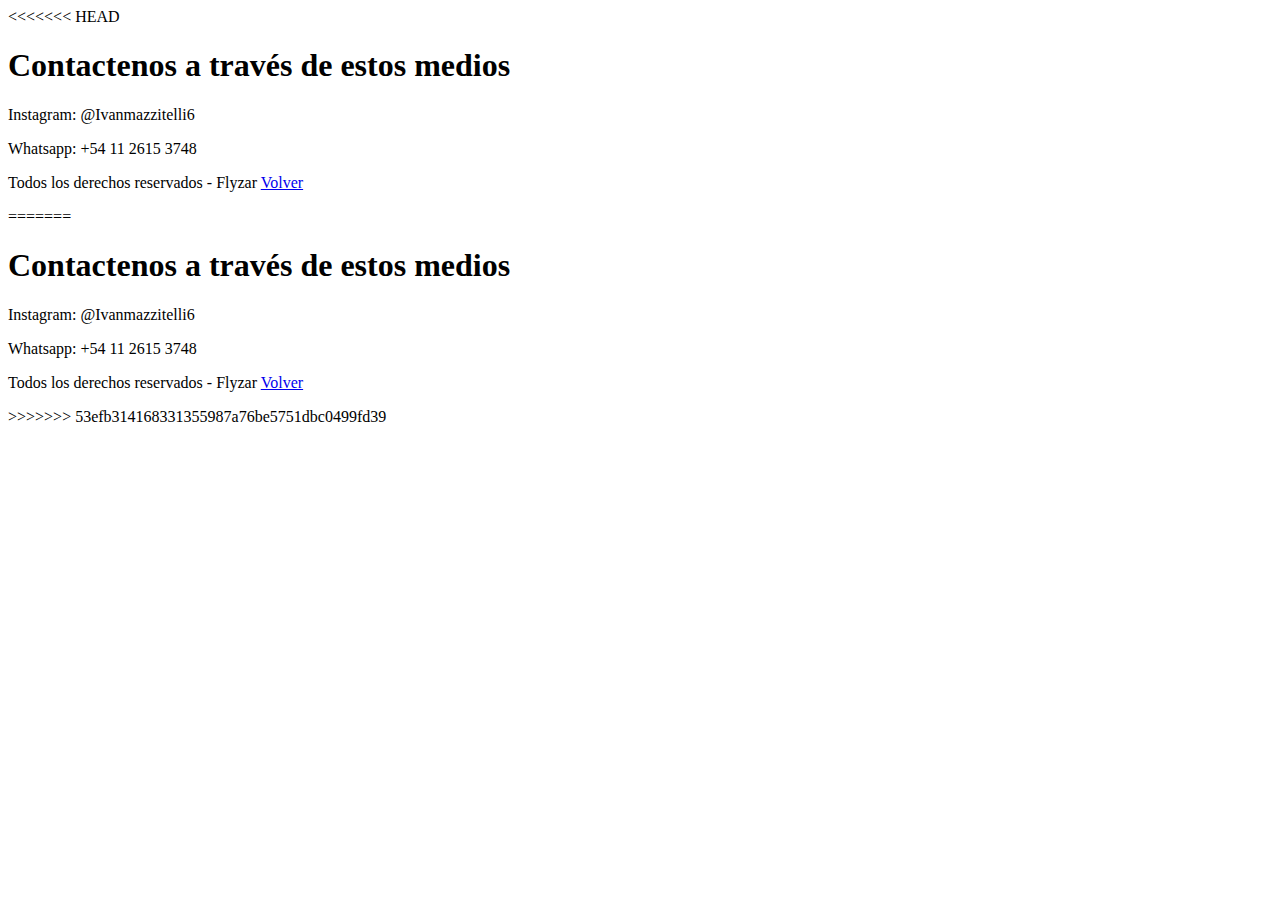
<file: contactos.html>
<<<<<<< HEAD
<!DOCTYPE html>
<html lang="en">
<head>
    <meta charset="UTF-8">
    <meta http-equiv="X-UA-Compatible" content="IE=edge">
    <meta name="viewport" content="width=device-width, initial-scale=1.0">
    <title>Flyzar</title>
</head>
<body>
    <h1>
        Contactenos a través de estos medios
    </h1>

    <p>
        Instagram: @Ivanmazzitelli6
    </p>

    
    
    <p>
        Whatsapp: +54 11 2615 3748
    </p>

   


    <footer>
        <p>Todos los derechos reservados - Flyzar <a href="index.html">Volver</a></p>
    </footer>
</body>
=======
<!DOCTYPE html>
<html lang="en">
<head>
    <meta charset="UTF-8">
    <meta http-equiv="X-UA-Compatible" content="IE=edge">
    <meta name="viewport" content="width=device-width, initial-scale=1.0">
    <title>Flyzar</title>
</head>
<body>
    <h1>
        Contactenos a través de estos medios
    </h1>

    <p>
        Instagram: @Ivanmazzitelli6
    </p>

    <p>
        Whatsapp: +54 11 2615 3748
    </p>



    <footer>
        <p>Todos los derechos reservados - Flyzar <a href="index.html">Volver</a></p>
    </footer>
</body>
>>>>>>> 53efb314168331355987a76be5751dbc0499fd39
</html>
</file>
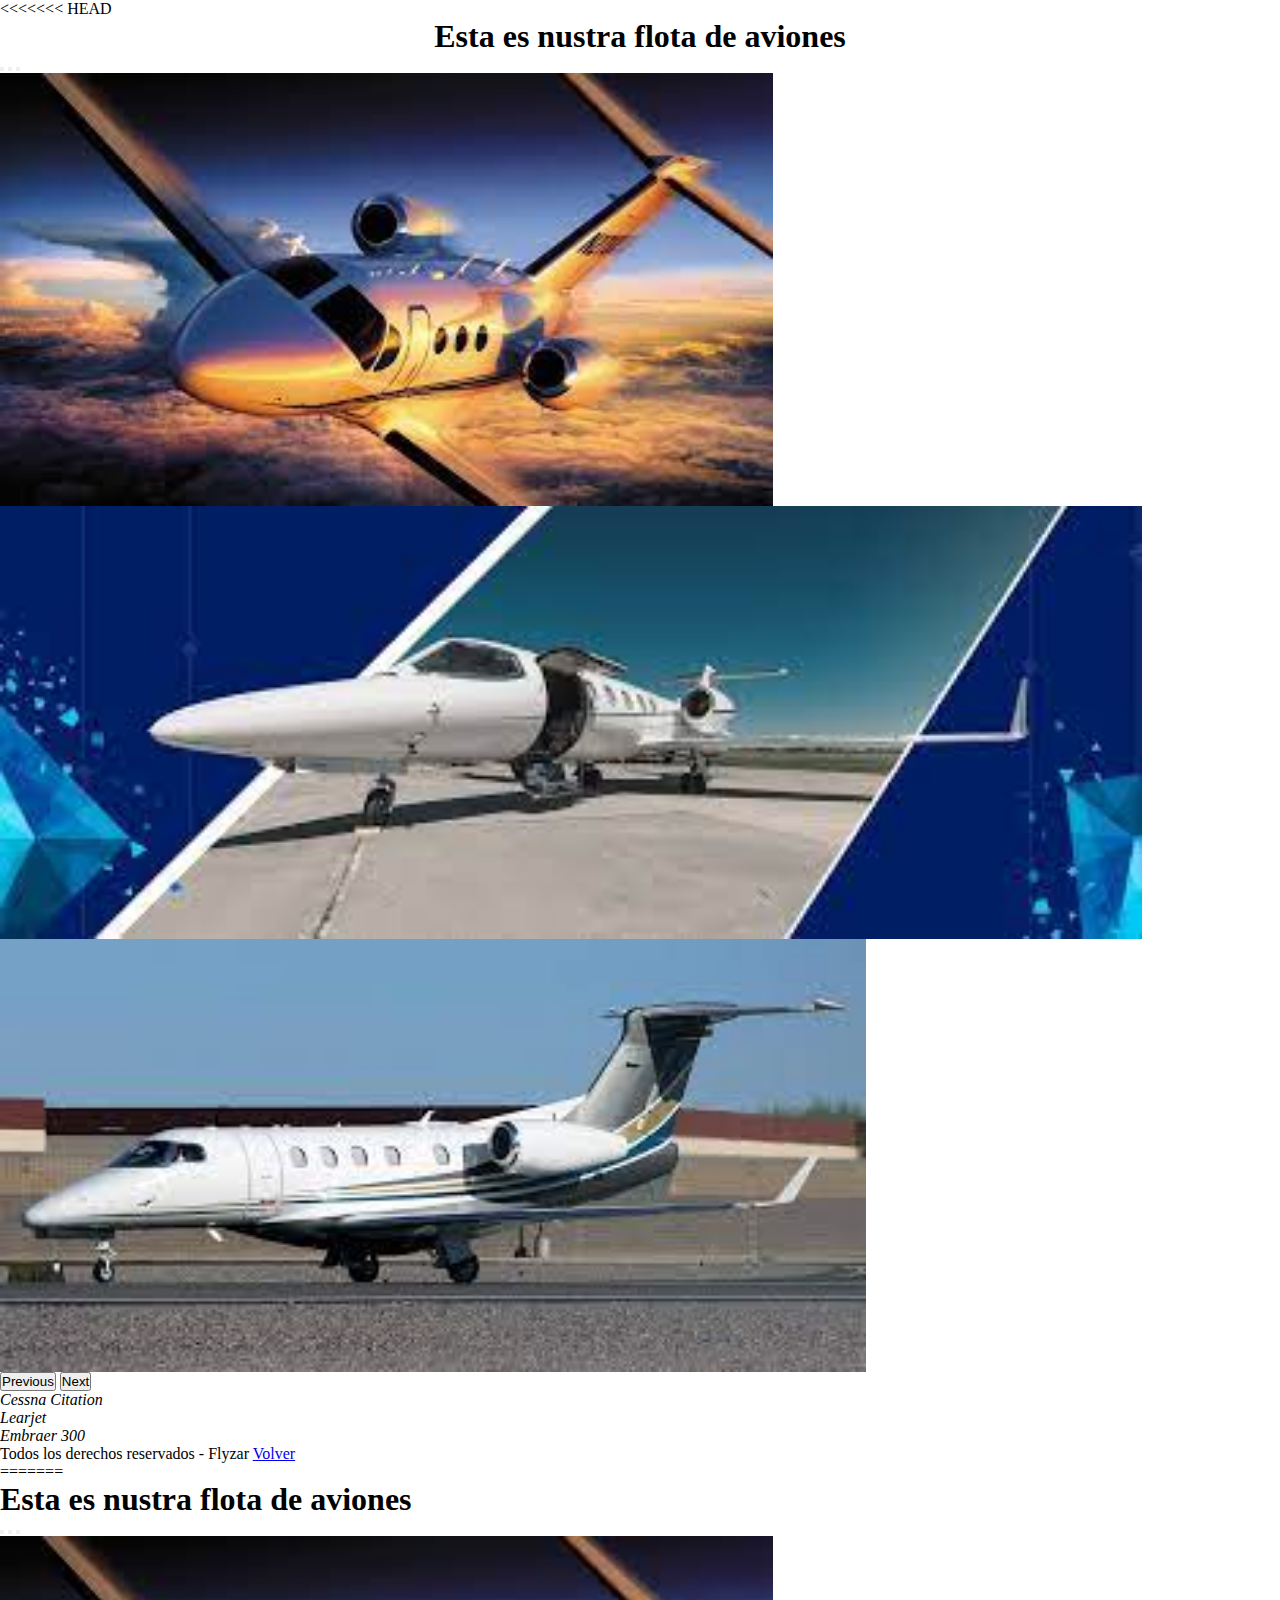
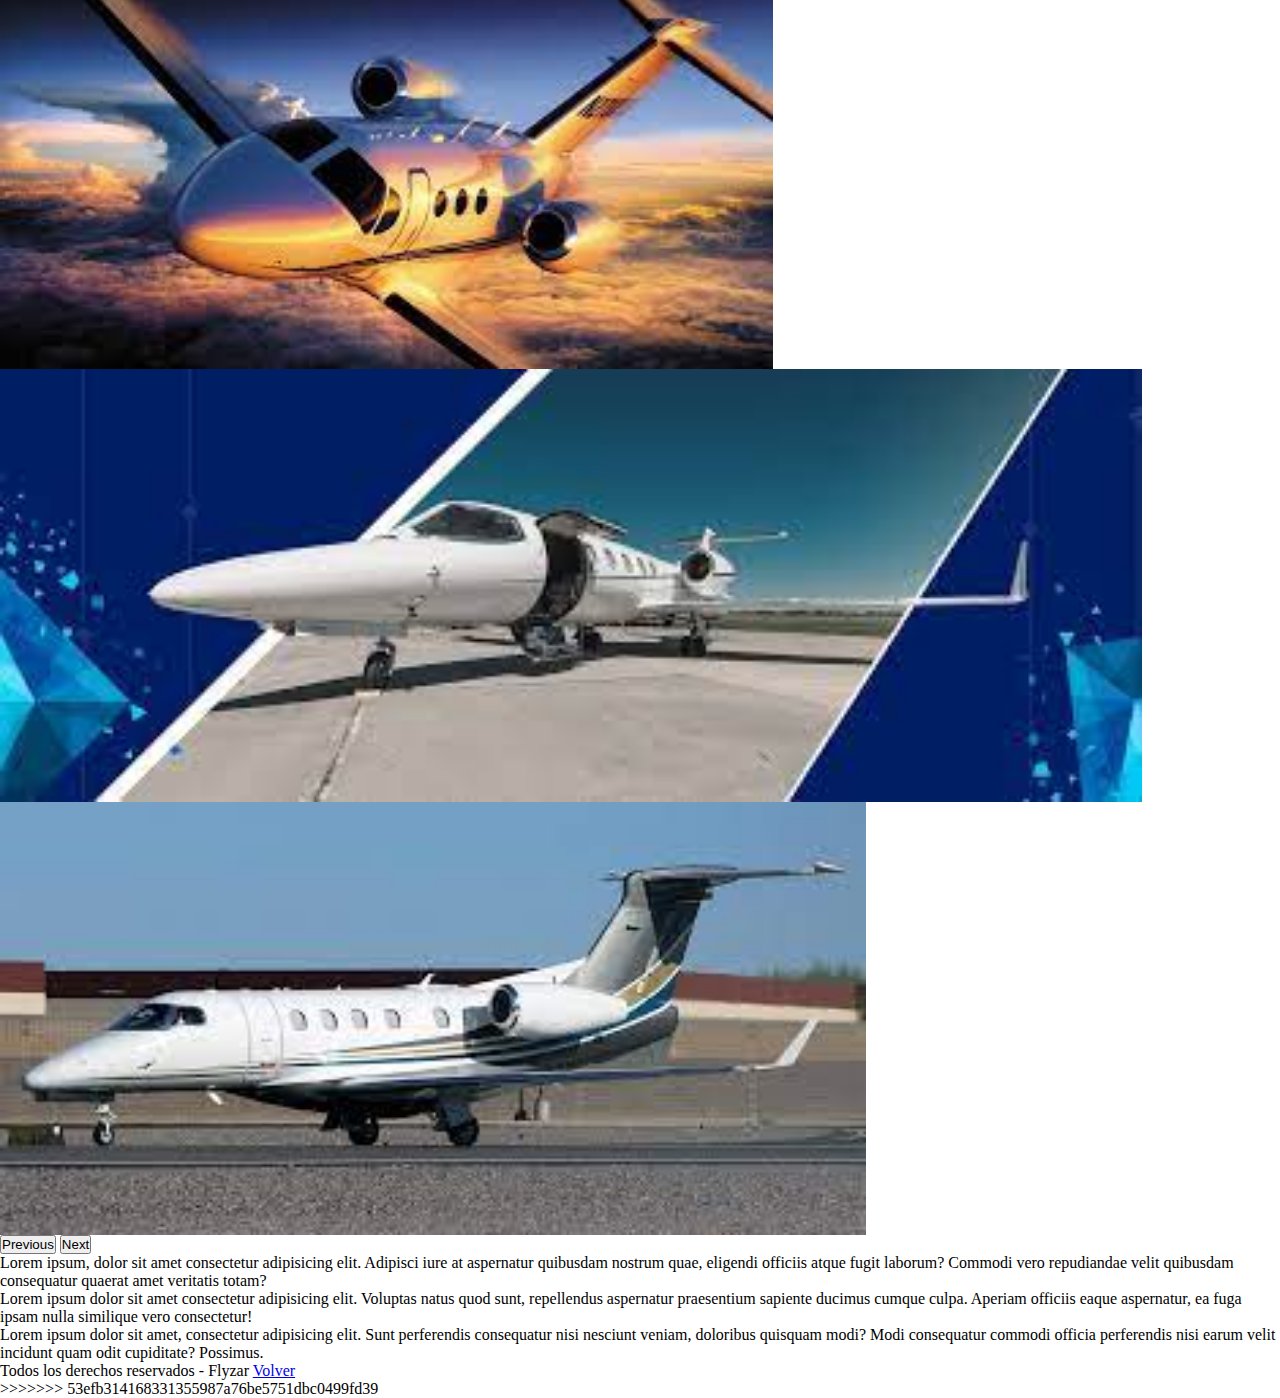
<file: flota.html>
<<<<<<< HEAD
<!DOCTYPE html>
<html lang="en">
<head>
    <meta charset="UTF-8">
    <meta http-equiv="X-UA-Compatible" content="IE=edge">
    <meta name="viewport" content="width=device-width, initial-scale=1.0">
    <link rel="stylesheet" href="css/style.css">

    <!-- Bootstrap-->
    <link href="https://cdn.jsdelivr.net/npm/bootstrap@5.1.3/dist/css/bootstrap.min.css" rel="stylesheet" integrity="sha384-1BmE4kWBq78iYhFldvKuhfTAU6auU8tT94WrHftjDbrCEXSU1oBoqyl2QvZ6jIW3" crossorigin="anonymous">

    <title>Flyzar</title>
    
</head>
<body>

    <script src="https://cdn.jsdelivr.net/npm/@popperjs/core@2.10.2/dist/umd/popper.min.js" integrity="sha384-7+zCNj/IqJ95wo16oMtfsKbZ9ccEh31eOz1HGyDuCQ6wgnyJNSYdrPa03rtR1zdB" crossorigin="anonymous"></script>
    <script src="https://cdn.jsdelivr.net/npm/bootstrap@5.1.3/dist/js/bootstrap.min.js" integrity="sha384-QJHtvGhmr9XOIpI6YVutG+2QOK9T+ZnN4kzFN1RtK3zEFEIsxhlmWl5/YESvpZ13" crossorigin="anonymous"></script>



    <h1 class="titulo3">Esta es nustra flota de aviones</h1>

    <div id="carouselExampleIndicators" class="carousel slide" data-bs-ride="carousel">
        <div class="carousel-indicators">
          <button type="button" data-bs-target="#carouselExampleIndicators" data-bs-slide-to="0" class="active" aria-current="true" aria-label="Slide 1"></button>
          <button type="button" data-bs-target="#carouselExampleIndicators" data-bs-slide-to="1" aria-label="Slide 2"></button>
          <button type="button" data-bs-target="#carouselExampleIndicators" data-bs-slide-to="2" aria-label="Slide 3"></button>
        </div>
        <div class="carousel-inner">
          <div class="carousel-item active">
            <img src="images/Cessna Citation.jfif" class="d-block w-100" alt="Cessna...">
          </div>
          <div class="carousel-item">
            <img src="images/avion.jfif" class="d-block w-100" alt="Learjet...">
          </div>
          <div class="carousel-item">
            <img src="images/descarga.jfif" class="d-block w-100" alt="Embraer...">
          </div>
        </div>
        <button class="carousel-control-prev" type="button" data-bs-target="#carouselExampleIndicators" data-bs-slide="prev">
          <span class="carousel-control-prev-icon" aria-hidden="true"></span>
          <span class="visually-hidden">Previous</span>
        </button>
        <button class="carousel-control-next" type="button" data-bs-target="#carouselExampleIndicators" data-bs-slide="next">
          <span class="carousel-control-next-icon" aria-hidden="true"></span>
          <span class="visually-hidden">Next</span>
        </button>
      </div>



<section class="papa">
      <div>

          <p>Cessna Citation</p>

          <p>Learjet</p>

          <p>Embraer 300</p>

      </div>
</section>

     

    <footer>
        <p>Todos los derechos reservados - Flyzar <a href="index.html">Volver</a></p>
    </footer>
    
</body>
=======
<!DOCTYPE html>
<html lang="en">
<head>
    <meta charset="UTF-8">
    <meta http-equiv="X-UA-Compatible" content="IE=edge">
    <meta name="viewport" content="width=device-width, initial-scale=1.0">
    <link rel="stylesheet" href="css/style.css">

    <!-- Bootstrap-->
    <link href="https://cdn.jsdelivr.net/npm/bootstrap@5.1.3/dist/css/bootstrap.min.css" rel="stylesheet" integrity="sha384-1BmE4kWBq78iYhFldvKuhfTAU6auU8tT94WrHftjDbrCEXSU1oBoqyl2QvZ6jIW3" crossorigin="anonymous">

    <title>Flyzar</title>
    
</head>
<body>

    <script src="https://cdn.jsdelivr.net/npm/@popperjs/core@2.10.2/dist/umd/popper.min.js" integrity="sha384-7+zCNj/IqJ95wo16oMtfsKbZ9ccEh31eOz1HGyDuCQ6wgnyJNSYdrPa03rtR1zdB" crossorigin="anonymous"></script>
    <script src="https://cdn.jsdelivr.net/npm/bootstrap@5.1.3/dist/js/bootstrap.min.js" integrity="sha384-QJHtvGhmr9XOIpI6YVutG+2QOK9T+ZnN4kzFN1RtK3zEFEIsxhlmWl5/YESvpZ13" crossorigin="anonymous"></script>



    <h1>Esta es nustra flota de aviones</h1>

    <div id="carouselExampleIndicators" class="carousel slide" data-bs-ride="carousel">
        <div class="carousel-indicators">
          <button type="button" data-bs-target="#carouselExampleIndicators" data-bs-slide-to="0" class="active" aria-current="true" aria-label="Slide 1"></button>
          <button type="button" data-bs-target="#carouselExampleIndicators" data-bs-slide-to="1" aria-label="Slide 2"></button>
          <button type="button" data-bs-target="#carouselExampleIndicators" data-bs-slide-to="2" aria-label="Slide 3"></button>
        </div>
        <div class="carousel-inner">
          <div class="carousel-item active">
            <img src="images/Cessna Citation.jfif" class="d-block w-100" alt="Cessna...">
          </div>
          <div class="carousel-item">
            <img src="images/avion.jfif" class="d-block w-100" alt="Learjet...">
          </div>
          <div class="carousel-item">
            <img src="images/descarga.jfif" class="d-block w-100" alt="Embraer...">
          </div>
        </div>
        <button class="carousel-control-prev" type="button" data-bs-target="#carouselExampleIndicators" data-bs-slide="prev">
          <span class="carousel-control-prev-icon" aria-hidden="true"></span>
          <span class="visually-hidden">Previous</span>
        </button>
        <button class="carousel-control-next" type="button" data-bs-target="#carouselExampleIndicators" data-bs-slide="next">
          <span class="carousel-control-next-icon" aria-hidden="true"></span>
          <span class="visually-hidden">Next</span>
        </button>
      </div>

      <p>Lorem ipsum, dolor sit amet consectetur adipisicing elit. Adipisci iure at aspernatur quibusdam nostrum quae, eligendi officiis atque fugit laborum? Commodi vero repudiandae velit quibusdam consequatur quaerat amet veritatis totam?</p>

      <p>Lorem ipsum dolor sit amet consectetur adipisicing elit. Voluptas natus quod sunt, repellendus aspernatur praesentium sapiente ducimus cumque culpa. Aperiam officiis eaque aspernatur, ea fuga ipsam nulla similique vero consectetur!</p>

      <p>Lorem ipsum dolor sit amet, consectetur adipisicing elit. Sunt perferendis consequatur nisi nesciunt veniam, doloribus quisquam modi? Modi consequatur commodi officia perferendis nisi earum velit incidunt quam odit cupiditate? Possimus.</p>
  

    <footer>
        <p>Todos los derechos reservados - Flyzar <a href="index.html">Volver</a></p>
    </footer>
    
</body>
>>>>>>> 53efb314168331355987a76be5751dbc0499fd39
</html>
</file>
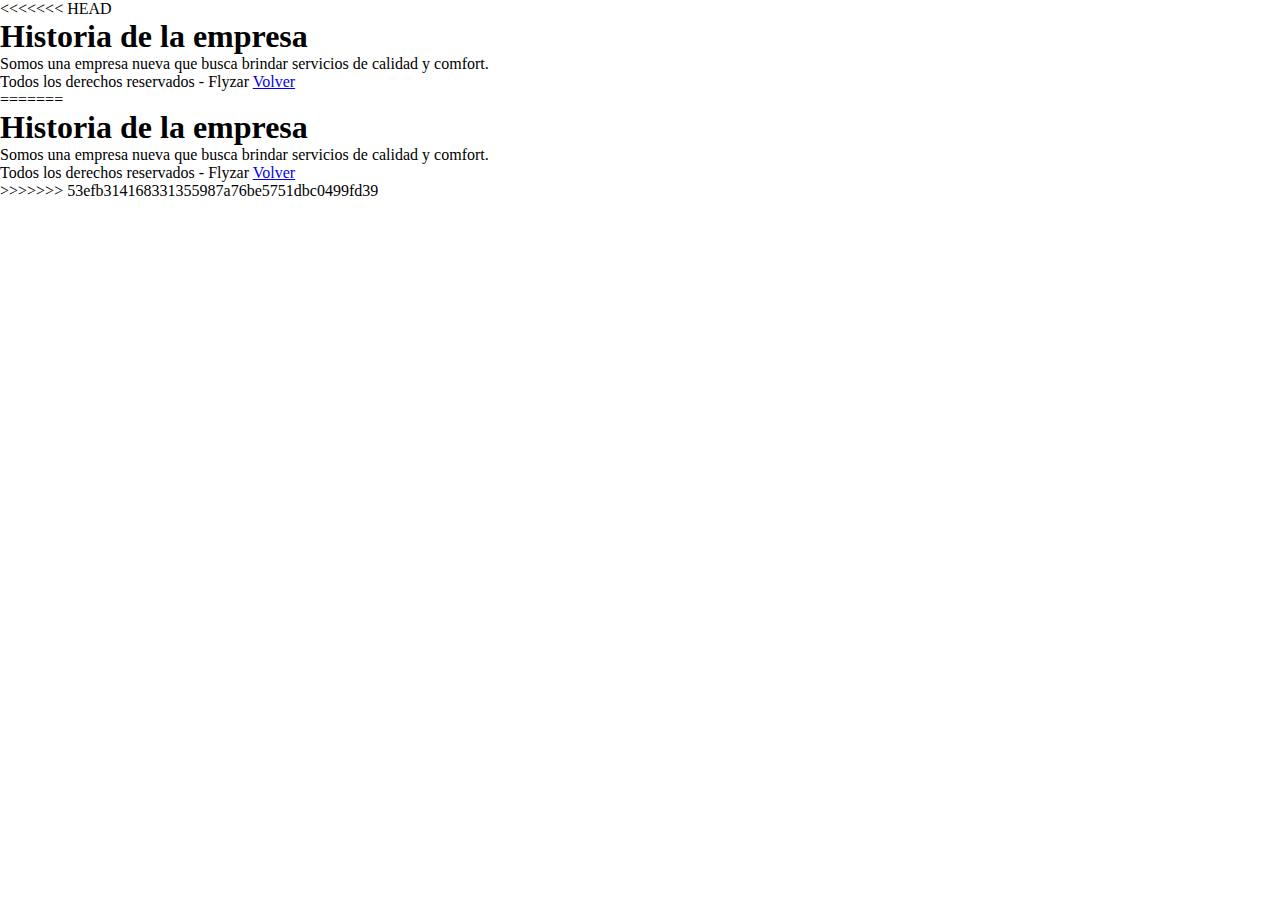
<file: historia.html>
<<<<<<< HEAD
<!DOCTYPE html>
<html lang="en">
<head>
    <meta charset="UTF-8">
    <meta http-equiv="X-UA-Compatible" content="IE=edge">
    <meta name="viewport" content="width=device-width, initial-scale=1.0">
    <link rel="stylesheet" href="css/style.css">
    <title>Flyzar</title>
</head>
<body>
    <h1 class="titulo2">
        Historia de la empresa
    </h1>

<p>
    Somos una empresa nueva que busca brindar servicios de calidad y comfort.
</p>
<footer>
    <p>Todos los derechos reservados - Flyzar <a href="index.html">Volver</a></p>
</footer>

</body>
=======
<!DOCTYPE html>
<html lang="en">
<head>
    <meta charset="UTF-8">
    <meta http-equiv="X-UA-Compatible" content="IE=edge">
    <meta name="viewport" content="width=device-width, initial-scale=1.0">
    <link rel="stylesheet" href="css/style.css">
    <title>Flyzar</title>
</head>
<body>
    <h1 class="titulo2">
        Historia de la empresa
    </h1>

<p>
    Somos una empresa nueva que busca brindar servicios de calidad y comfort.
</p>
<footer>
    <p>Todos los derechos reservados - Flyzar <a href="index.html">Volver</a></p>
</footer>

</body>
>>>>>>> 53efb314168331355987a76be5751dbc0499fd39
</html>
</file>
<file: css/style.css>
/* archivo index.html */
* {
  margin: 0;
  padding: 0;
}

.principal {
  background-image: url('../images/fondo.jpg');
  background-size: cover;
  background-repeat: no-repeat;
  background-attachment: fixed;
}



.barra{
  padding: 20px;
  display: flex;
  justify-content: space-evenly;
}


ul{
    background-color: rgb(255, 255, 255);
}
ul li{
    
    font-style: italic;
    background-color: rgb(255, 255, 255);
    font-size: 20px;
    font-family: Georgia, 'Times New Roman', Times, serif;
    display: flex;
    justify-content: space-around;
    text-decoration: solid;
    text-overflow: ellipsis;
}

.titulo {
  display: flex;
  justify-content: center;
  color: rgb(0, 0, 2);
  font-style: italic;
}

.parrafo {
  font-style: italic;
  justify-content: left;
}

.cuerpo{
  padding: 20px;
  text-align: center;
  display: flex;
  justify-content: space-between;
}

img{
  height: 433px;
  image-rendering: auto;
}

.visitas:hover {
 transform:scale(3) ;
}

.comida:hover {
 transform: scale(3);
}

/*archivo historia.html*/

.titulo2:hover{
  display: flex;
  justify-content: center;
  color: rgb(0, 0, 2);
  font-style: italic;
  transform: scale(2);
}


/*archivo flota.html*/

.titulo3 {
  display: flex;
  justify-content: center;
}

.papa {
  font-style: italic;
}

/*archivo contactos.html*/
</file>
